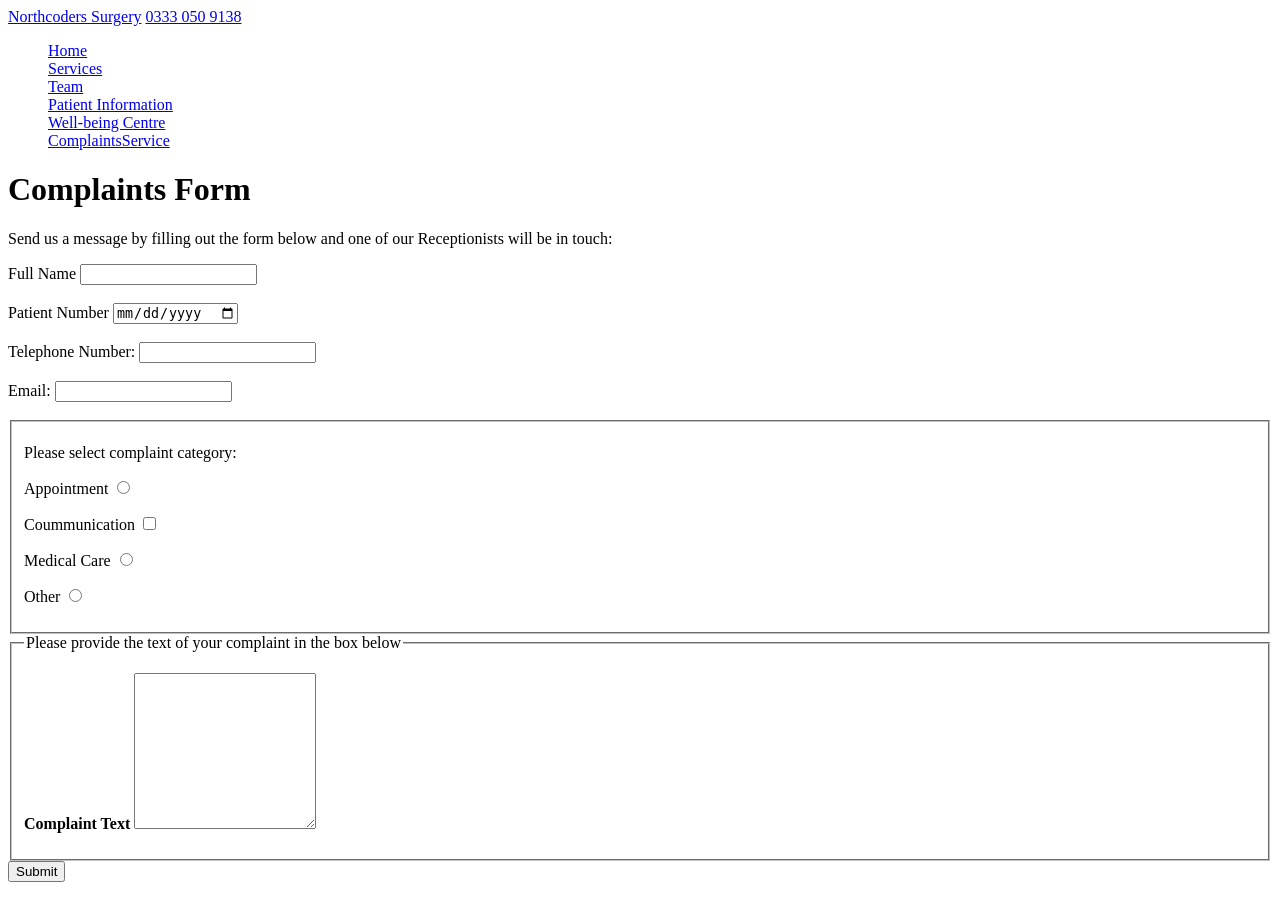
<file: complaints.html>
﻿<!DOCTYPE html>

<html lang="en" xmlns="http://www.w3.org/1999/xhtml">
<head>
    <meta charset="UTF-8" />
    <meta http-equiv="X-UA-Compatible" content="IE=edge">
    <meta name="viewport" content="width=device-width, initial-scale=1.0">
    <title> Northcoders Surgery: Complaints</title>
</head>
 <body>
     <header>
         <a href="./index.html">Northcoders Surgery</a>
         <a href="tel:03330509138">0333 050 9138</a>
     </header>

     <nav>
         <ul style="list-style-type:none;">
             <li><a href="./index.html">Home</a></li>
             <li><a href="./services.html">Services</a></li>
             <li><a href="./team.html">Team</a></li>
             <li><a href="./patient.html">Patient Information</a></li>
             <li><a href="./well-being-centre.html">Well-being Centre</a></li>
             <li><a href="./complaints.html">ComplaintsService</a></li>
         </ul>
     </nav>

     <main>
         <h1> Complaints Form</h1>
         <p>Send us a message by filling out the form below and one of our Receptionists will be in touch:</p>
         <form>

             <div>
                 <label for="name">Full Name </label>
                 <input type="text" id="name" name="name" required />
             </div>
             <br>
             <div>
                 <label for="patientnumber"> Patient Number </label>
                 <input type="date" id="dob" name="dob" required />
             </div>
             <br>
             <div>
                 <label for="telephone">Telephone Number: </label>
                 <input type="tel" id="telephone" name="telephone">
             </div>
             <br>
             <div>
                 <label for="email">Email: </label>
                 <input type="email" id="email" name="email" required>
             </div>
             <br>

             <fieldset>
                 <p>Please select complaint category: </p>
                 <p>
                     <label for="appointment">  Appointment </label>
                     <input type="radio" id="appointment" name="Categories" />
                 </p>
                 <p>
                     <label for="communication">  Coummunication </label>
                     <input type="checkbox" id="communication" name="Categories" />
                 </p>
                 <label for="medicalcare">  Medical Care </label>
                 <input type="radio" id="medicalcare" name="Categories" />
                 </p>
                 <p>
                     <label for="other">  Other </label>
                     <input type="radio" id="other" name="Categories" />
                 </p>

             </fieldset>
             <fieldset>

                 <legend> Please provide the text of your complaint in the box below</legend>

                 <p>
                     <label for="complainttext"> <strong>Complaint Text</strong></label>
                     <textarea id="complainttext" name="complainttext" rows="10" column="40">

    </textarea>


                 </p>
             </fieldset>
             <div>
                 <input type="submit" value="Submit">
             </div>
         </form>
     </main>

 </body>
</html>
</file>
